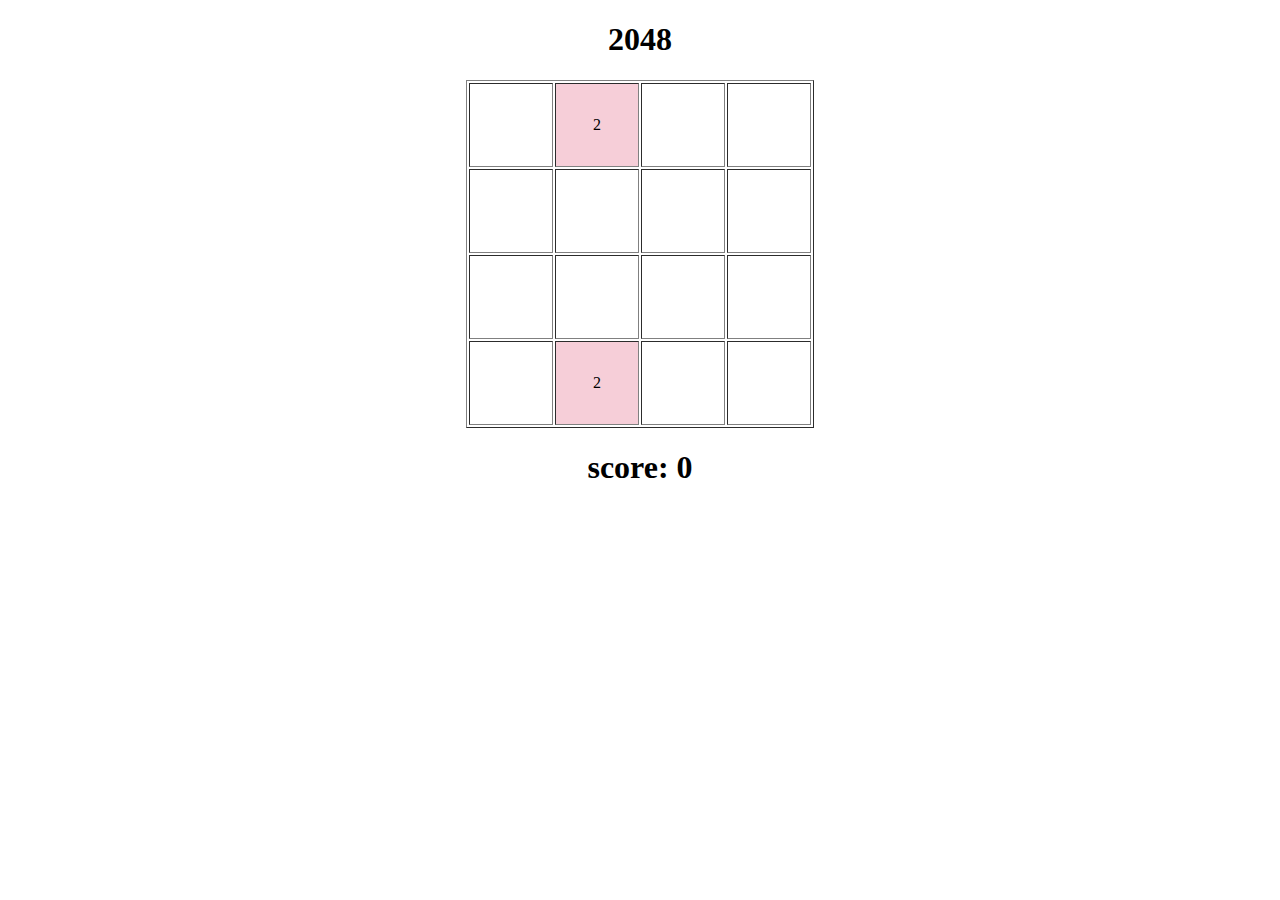
<file: index.html>
<!DOCTYPE html>
<html lang="en">
<head>
    <meta charset="UTF-8">
    <meta http-equiv="X-UA-Compatible" content="IE=edge">
    <meta name="viewport" content="width=device-width, initial-scale=1.0">
    <link rel="stylesheet" href="style.css">

    <title>2048</title>
</head>
<body>
    <h1>2048</h1>
    <div id="canvas"></div>
    <h1 id="score"></h1>



    <script src="./script.js"></script>
</body>
</html>
</file>
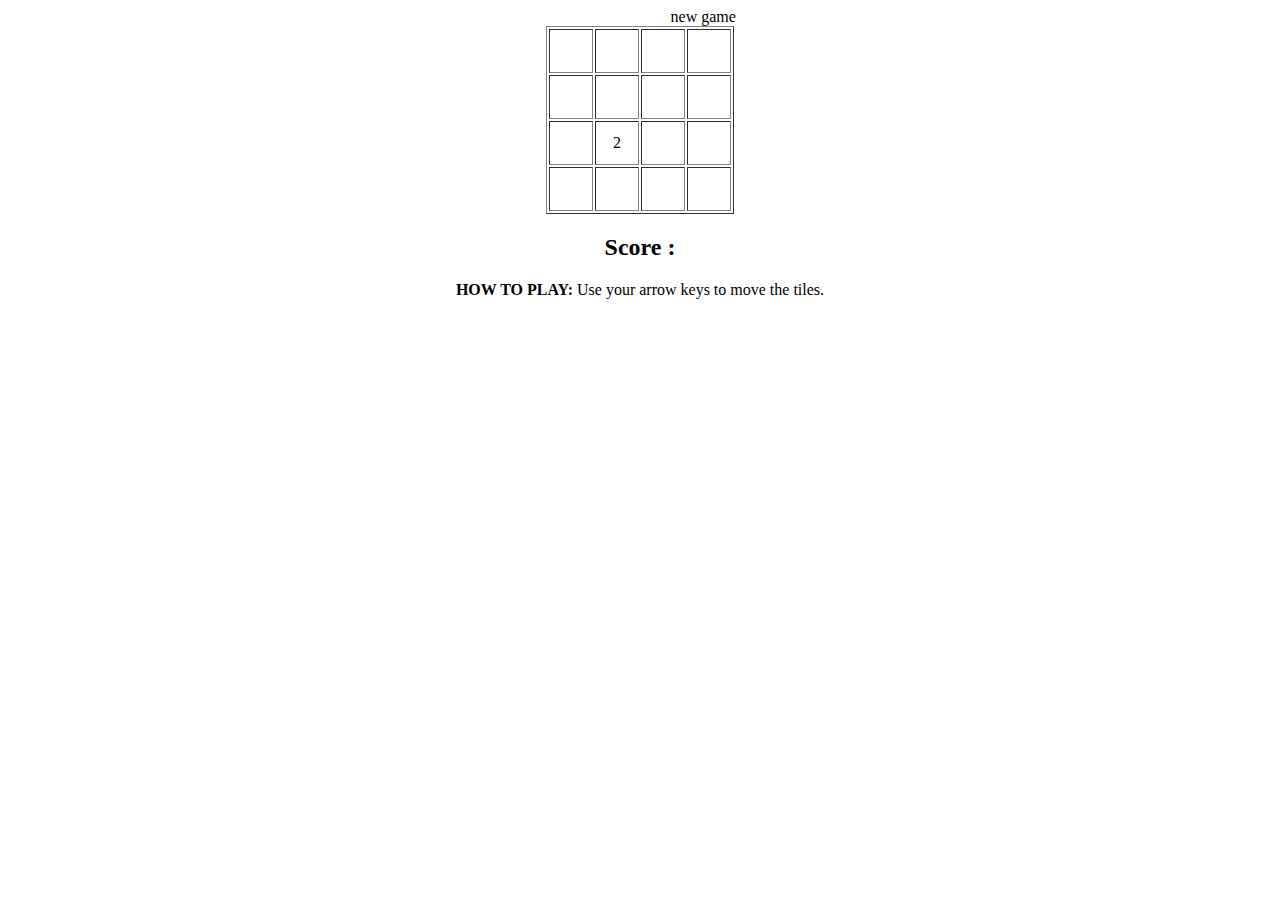
<file: ejemplo.html>
<!DOCTYPE html>
<html>
 <head>
    
  <title> Javascript : 2048 puzzle</title>
 </head>
 <body>
	<center>
	<a style="cursor: pointer; padding-left: 10%;" onclick="return load();">new game</a>
	<div id="canvas"></div>	
	<h2>Score : <div style="display:inline;" id="score"></div></h2>
	<b>HOW TO PLAY:</b> Use your arrow keys to move the tiles.
	</center>
    
	<script type="text/javascript" src="ejemplo.js">
  
  </script>
 </body>
</html>
</file>
<file: style.css>
#canvas{
    display: flex;
    flex-direction: column;
    align-items: center;
    justify-content: center;
}
h1{
    text-align: center;
}
</file>
